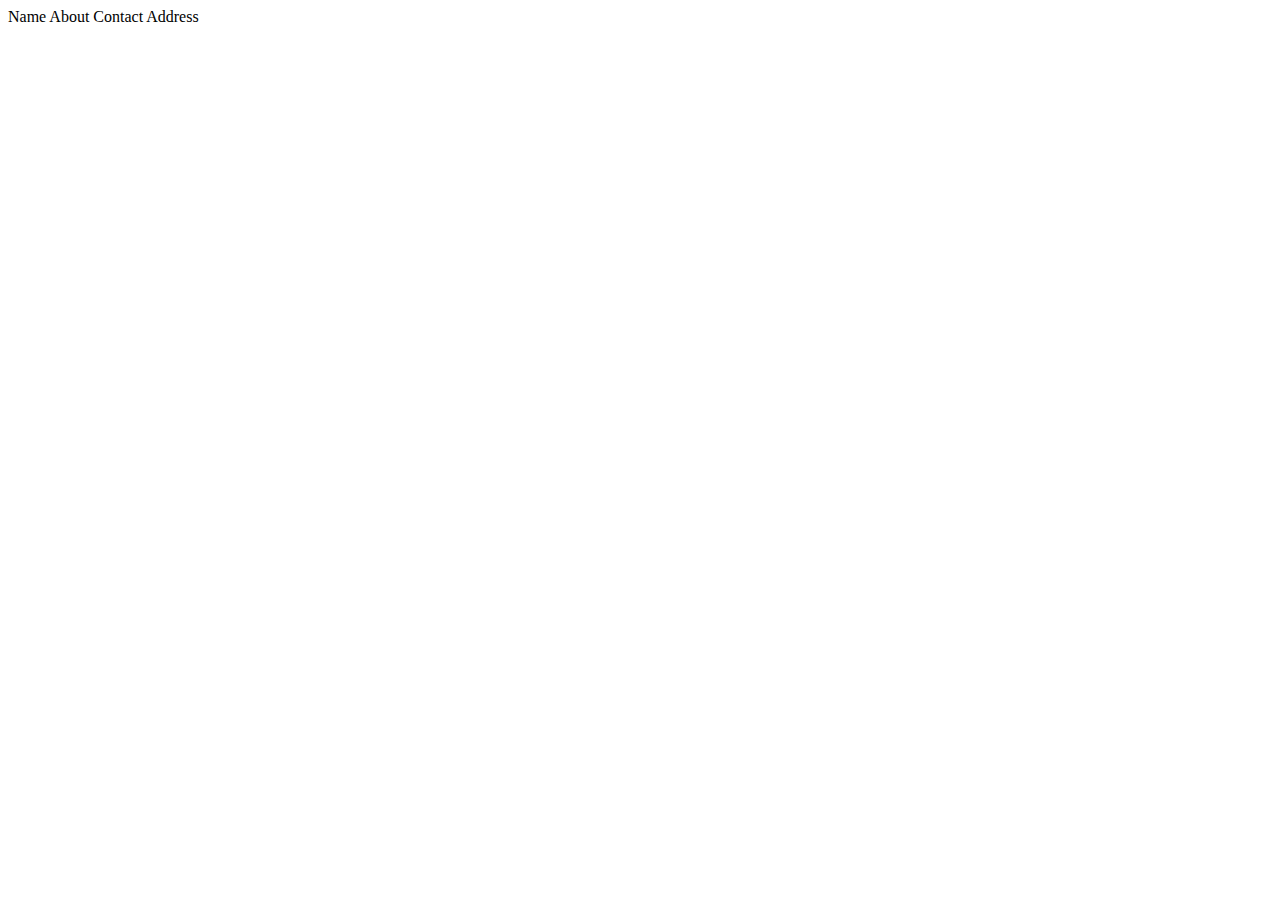
<file: index.html>
<!DOCTYPE html>
<html lang="en">
<head>
    <meta charset="UTF-8">
    <meta name="viewport" content="width=device-width>, initial-scale=1.0">
    <title>Document</title>
    <style>
       #parent{
        
       }
       #one{
        background-color: blue;
        height:40px;
        width:20px;
        align-items: center;
       }
       #two{
        background-color: red;
        height: 40px;
        width: 20px;
        display 
       }
       #three{
        background-color: 

       }
    </style>
</head>
<body>
   <div id="parent"></div>
   <span>Name</span>
   <span>About</span>
   <span>Contact</span>
   <span>Address</span>
</body>
</html>
</file>
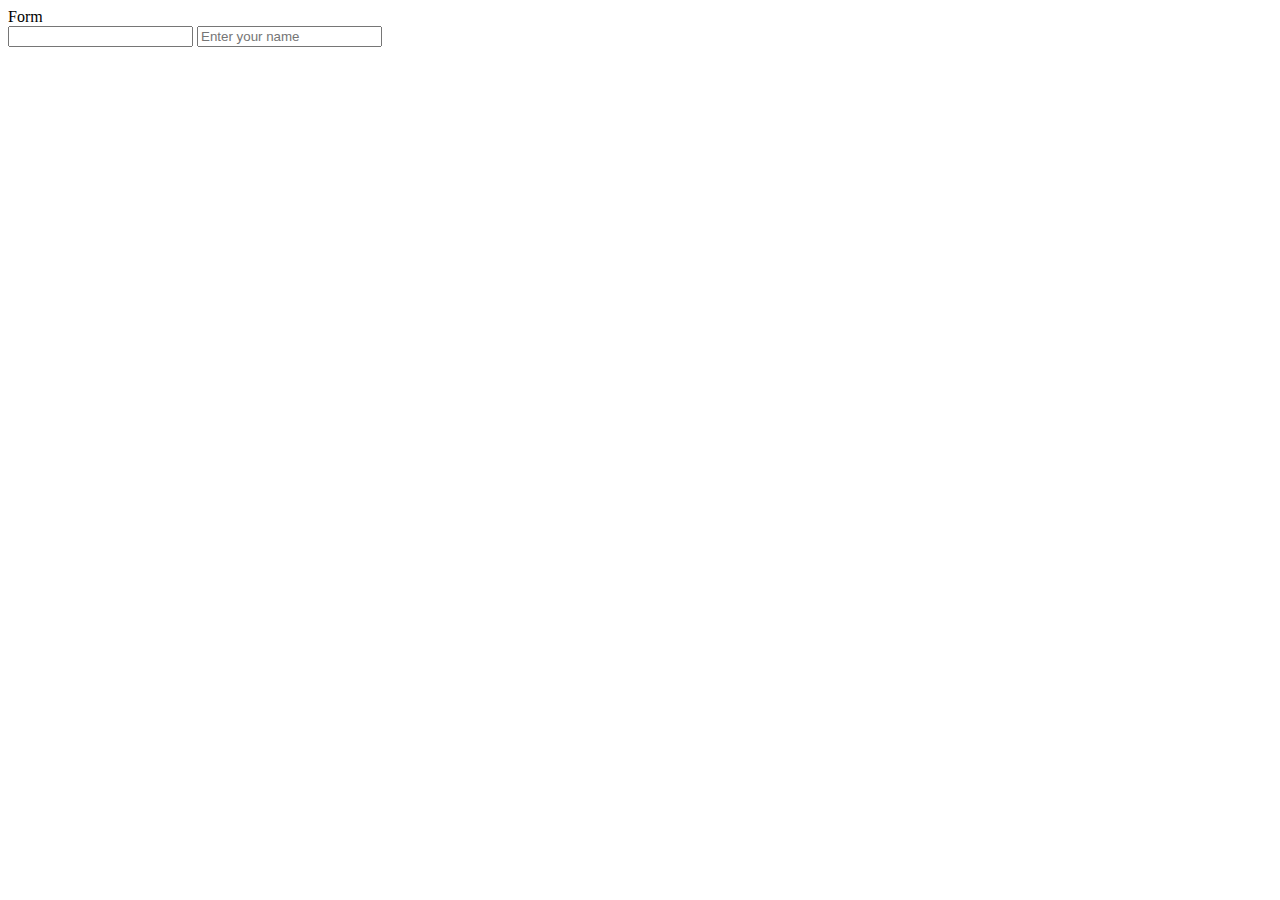
<file: box.html>
<!DOCTYPE html>
<html lang="en">
<head>
    <meta charset="UTF-8">
    <meta name="viewport" content="width=device-width, initial-scale=1.0">
    <title>Document</title>
</head>
<body>
    <div >Form</div>
    <span>
    <input type="text " 
    </span>
    <input type="text" placeholder="Enter your name";
    
    
</body>
</html>
</file>
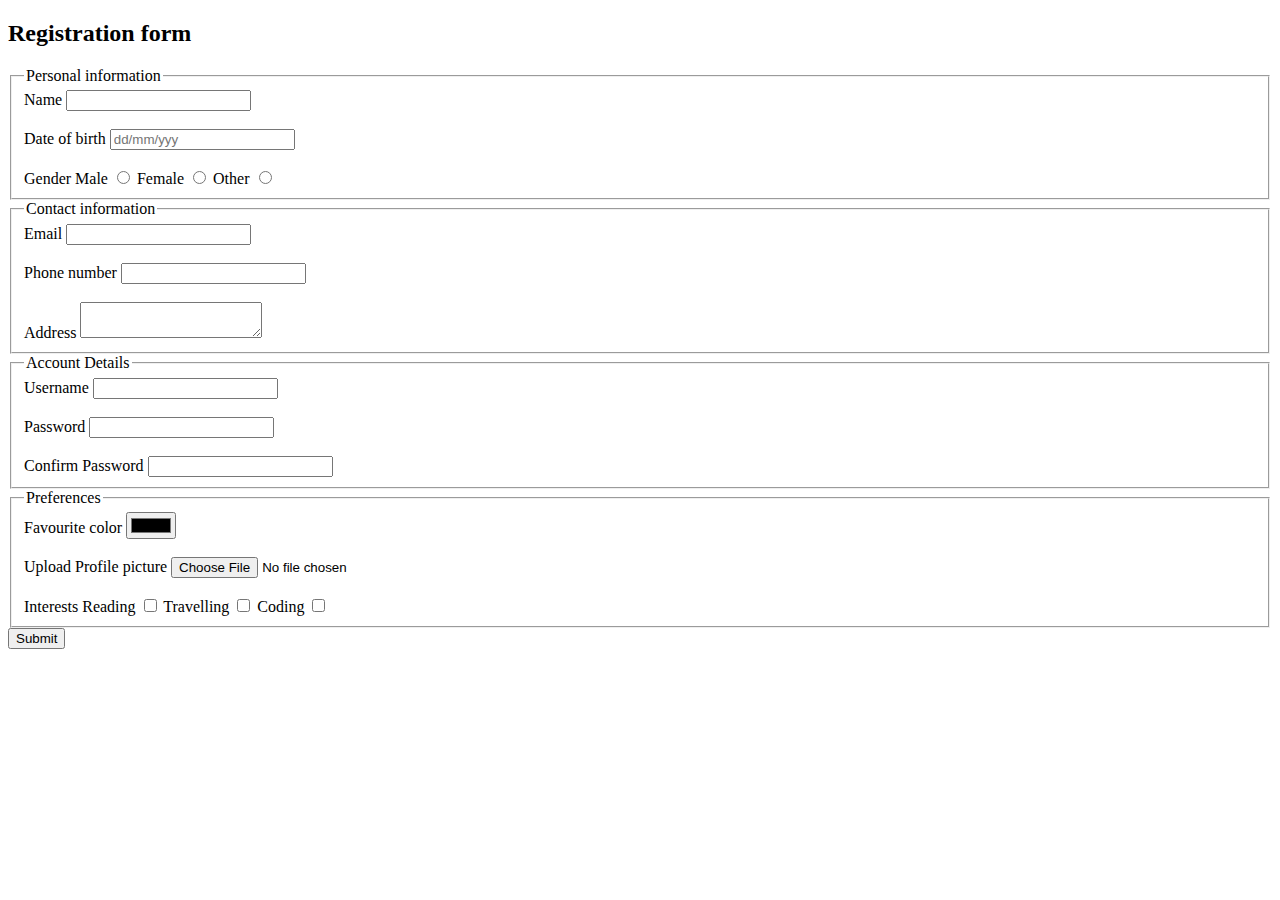
<file: class1.html>
<!DOCTYPE html>
<html lang="en">
<head>
    <meta charset="UTF-8">
    <meta name="viewport" content="width=device-width, initial-scale=1.0">
    <title>Document</title>
</head>
<body>
    <h2>Registration form</h2>
    <fieldset>
        
        <legend>Personal information</legend>
        <span>Name</span>
        <input type="text">
        <br>
        <br>
        <span>Date of birth</span>
        <input type="text" placeholder="dd/mm/yyy">
        <br>
        <br>
        <span>Gender</span>
        <span>Male</span>
        <input type="radio">
        <span>Female</span>
        <input type="radio">
        <span>Other</span>
        <input type="radio">
    </fieldset>
    <fieldset>
        <legend>Contact information</legend>
        <span>Email</span>
        <input type="text">
        <br>
        <br>
        <span>Phone number</span>
        <input type="text">
        <br>
        <br>
        <span>Address</span>
        <textarea></textarea>
    </fieldset>
    <fieldset>
        <legend>Account Details</legend>
        <span>Username</span>
        <input type="text">
        <br>
        <br>
        <span>Password</span>
        <input type="text" >
        <br>
        <br>
        <span>Confirm Password</span>
        <input type="text">
    </fieldset>
    <fieldset>
        <legend>Preferences</legend>
        <span>Favourite color</span>
        <input type="color">
        <br>
        <br>
        <span>Upload Profile picture</span>
        <input type="file">        
        <br>
        <br>
        <span>Interests</span>
        <span>Reading</span>
        <input type="checkbox">
        <span>Travelling</span>
        <input type="checkbox">
        <span>Coding</span>
        <input type="checkbox">
    </fieldset>
    <input type="submit">   
</body>
</html>
</file>
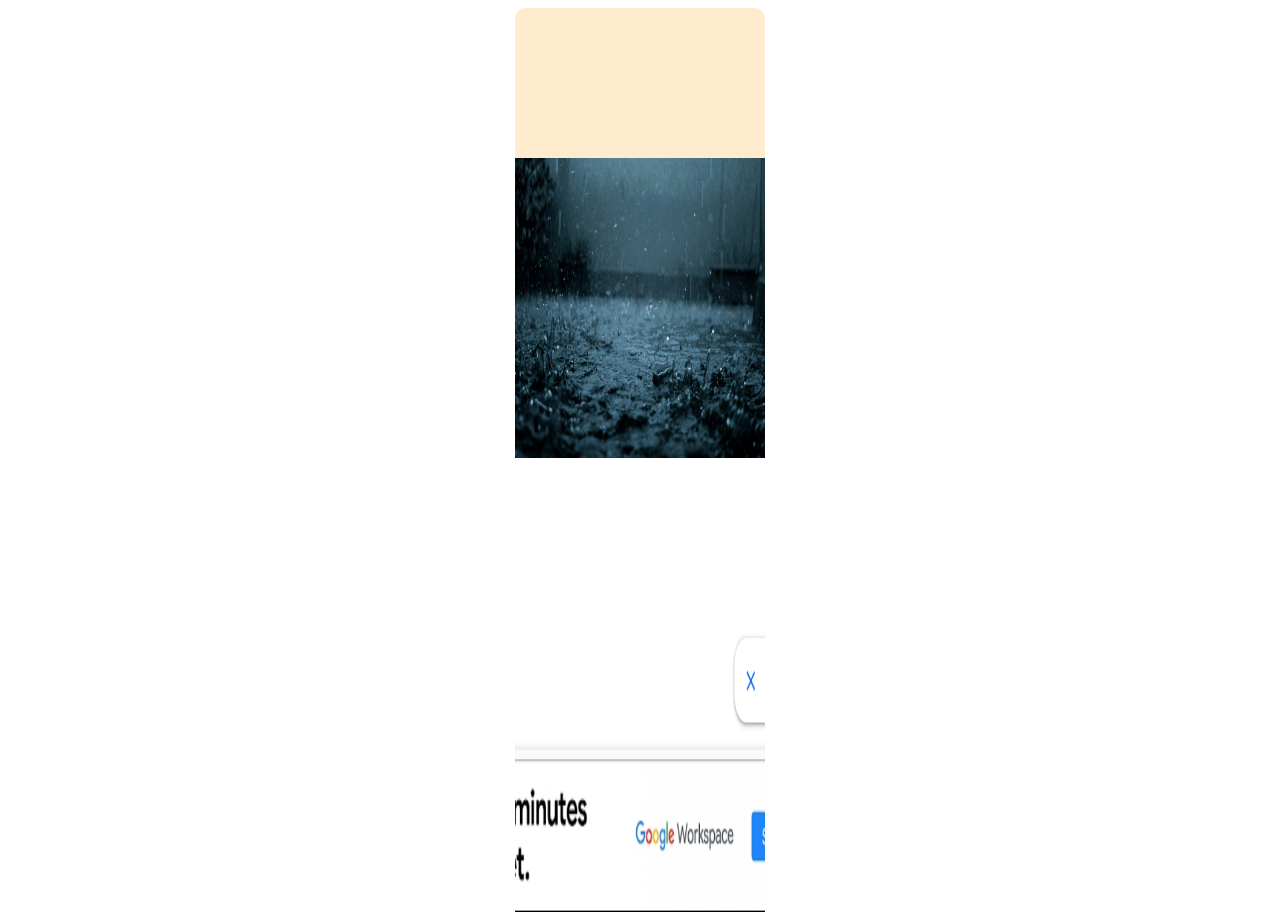
<file: class10.html>
<!DOCTYPE html>
<html lang="en">
<head>
    <meta charset="UTF-8">
    <meta name="viewport" content="width=4, initial-scale=1.0">
    <title>Document</title>
    <link rel="stylesheet" href="clasd10.css">
    <style>
        
    </style>
</head>
<body>
    <div id="parent">
        <div id="child-a"></div>
        <img src="wp7699374-raining-aesthetic-wallpapers.jpg">
        <div id="child-b"> </div>
        <img src="Screenshot 2025-06-14 171414.png">
    </div>
</body>
</html>
</file>
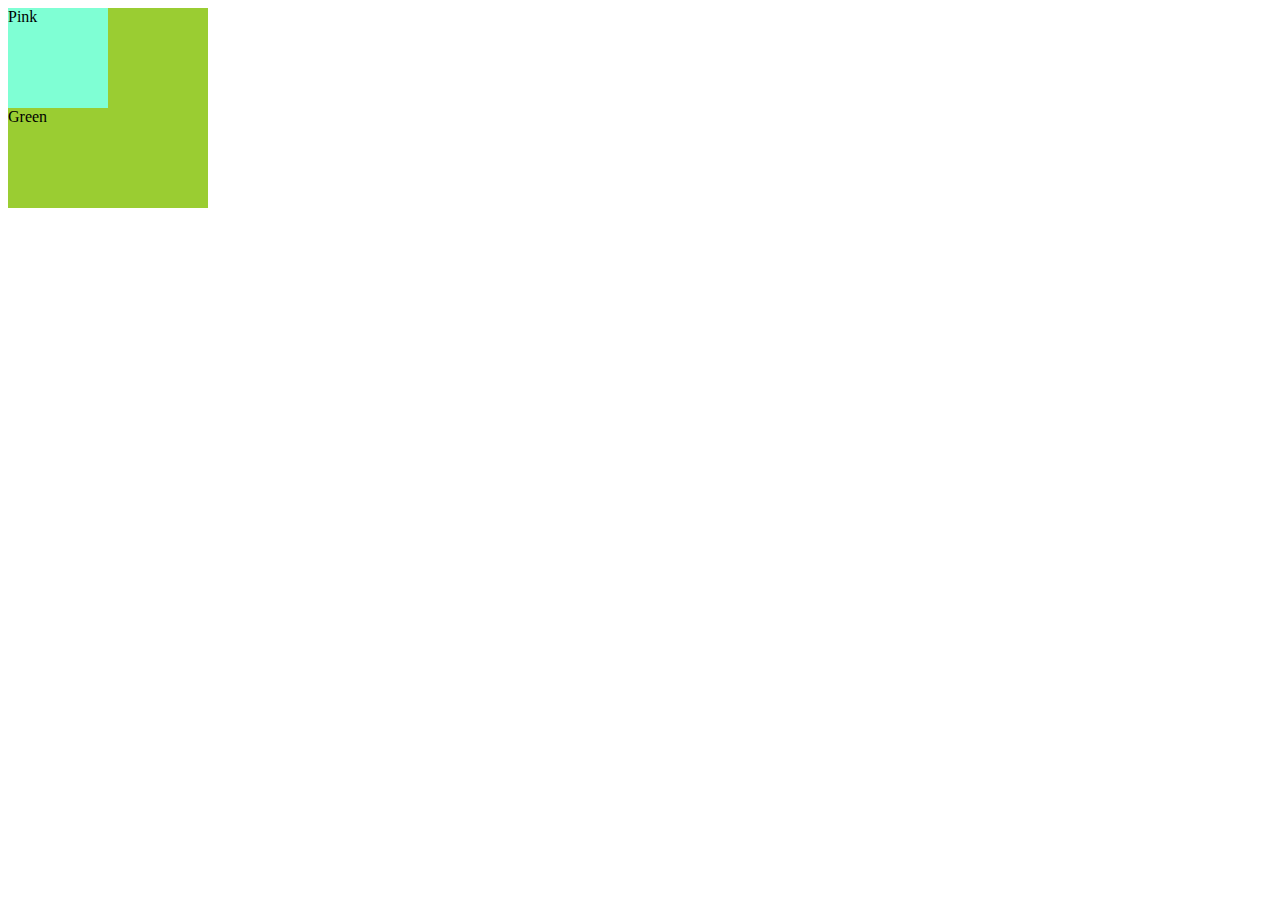
<file: class3.html>
<!DOCTYPE html>
<html lang="en">
<head>
    <meta charset="UTF-8">
    <meta name="viewport" content="width=device-width, initial-scale=1.0">
    <title>Document</title>
    <style>
        #parent{
            background-color: yellowgreen;
            height:200px;
            width:200px;
        }
        #child{
            background-color: aquamarine;
            height:50%;
            width:50%;
        }
    </style>
</head>
<body>
    <div id="parent">
        <div id="child">
            <span>Pink</span>
        </div>
        <span>Green</span>
    </div>
    
</body>
</html>
</file>
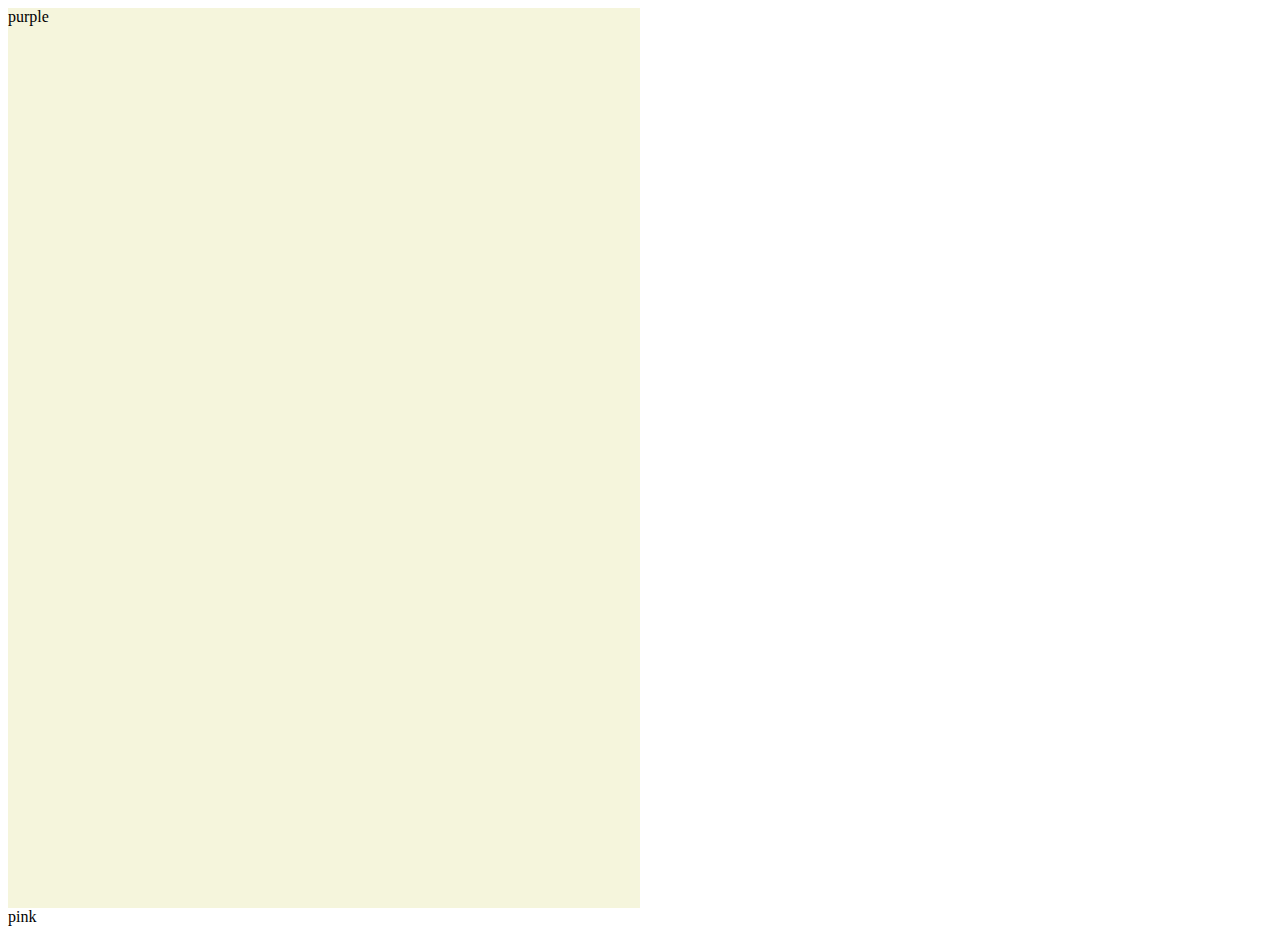
<file: class4.html>
<!DOCTYPE html>
<html lang="en">
<head>
    <meta charset="UTF-8">
    <meta name="viewport" content="width=device-width, initial-scale=1.0">
    <title>Document</title>
    <style>
        div{
            background-color: beige;
            height:100vh;
            width:50%;
        }
    </style>
</head>
<body>
    <div id="parent">
        <div id="child">
            <span>purple</span>
        </div>
        <span>pink</span>
    </div>

    
    
</body>
</html>
</file>
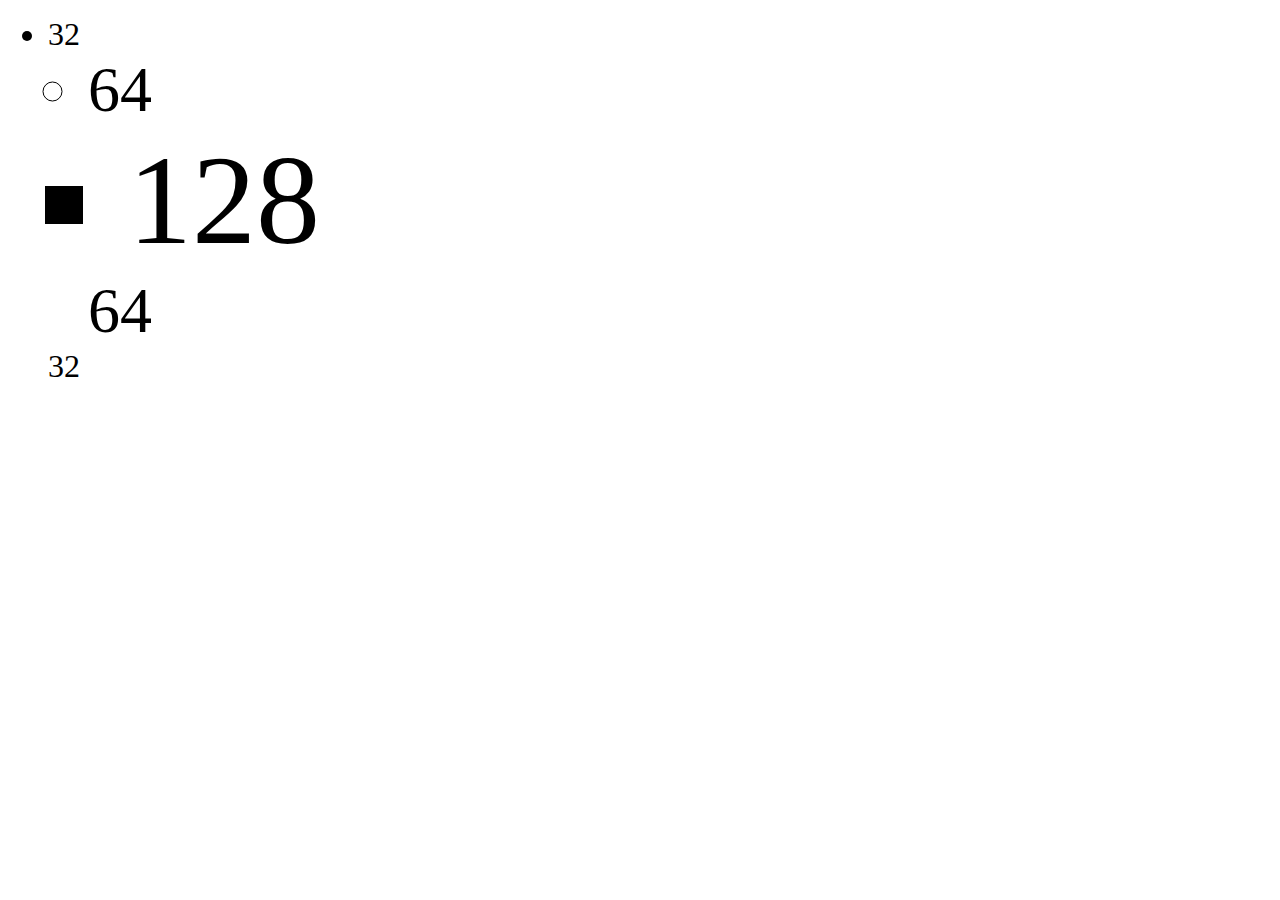
<file: class5.html>
<!DOCTYPE html>
<html lang="en">
<head>
    <meta charset="UTF-8">
    <meta name="viewport" content="width=device-width, initial-scale=1.0">
    <title>Document</title>
    <style>
        li{
            font-size: 2em;
        }
    </style>
</head>
<body>
    <ul>
        <li>32
            <ul>
                <li>64
                    <ul>
                        <li>128</li>
                    </ul>
               64 </li>
            </ul>
       32</li>
    </ul>
    
</body>
</html>
</file>
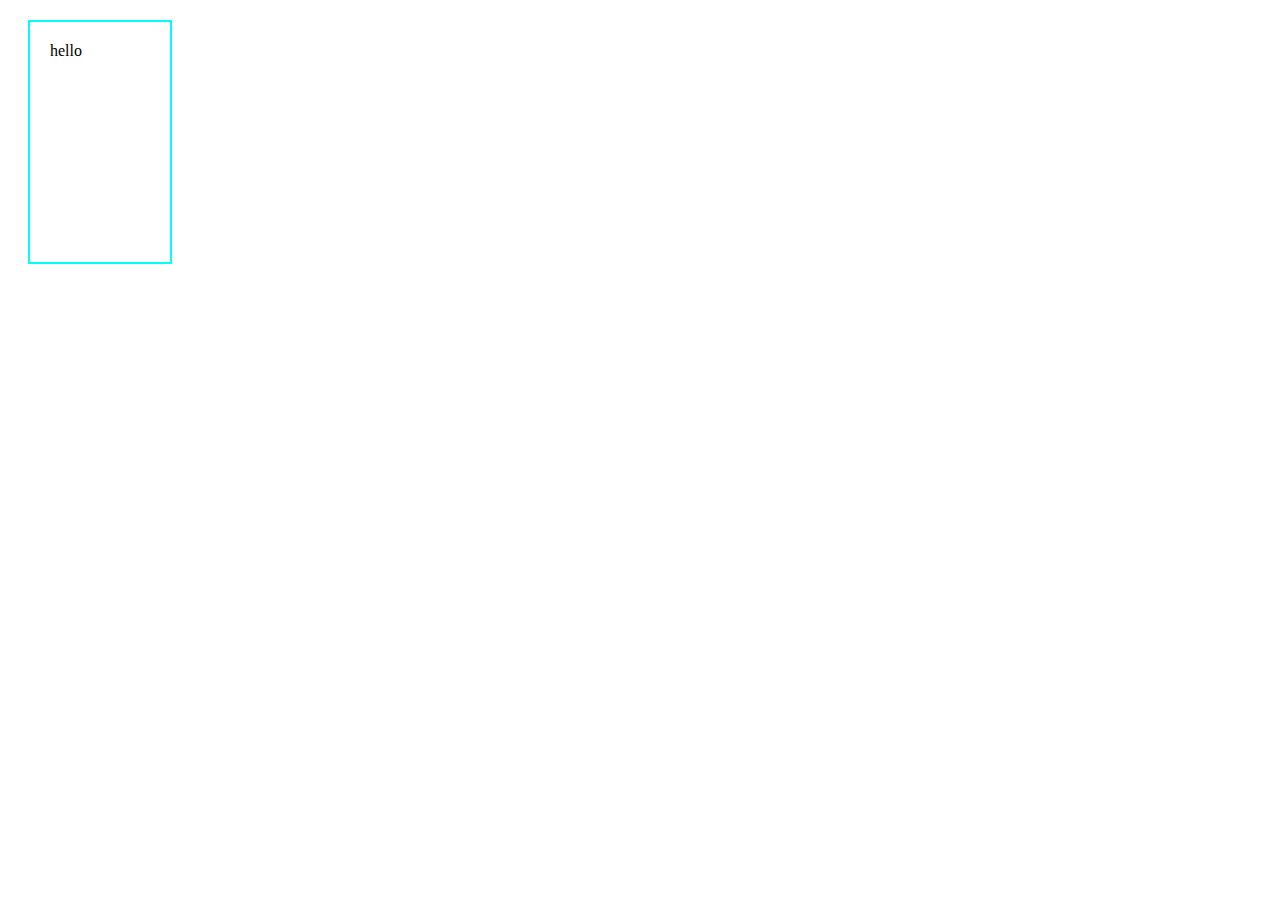
<file: class6.html>
<!DOCTYPE html>
<html lang="en">
<head>
    <meta charset="UTF-8">
    <meta name="viewport" content="width=device-width, initial-scale=1.0">
    <title>Document</title>
    <style>
        div{
            border:2px solid aqua;
            height: 200px;
            width: 100px;
            padding: 20px;
            margin : 20px;
        }
    </style>
</head>
<body>
    <div>hello</div>
</body>
</html>
</file>
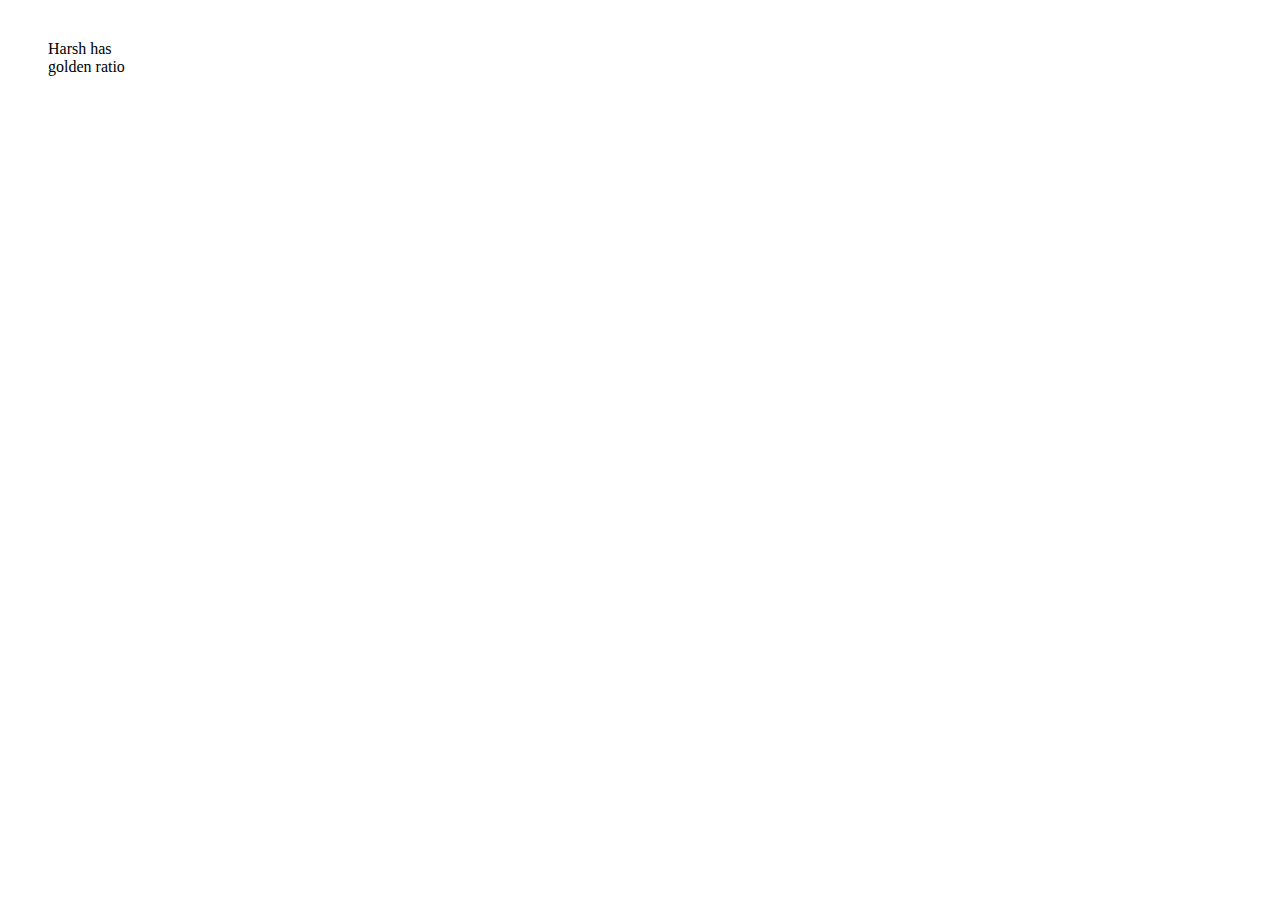
<file: class7.html>
<!DOCTYPE html>
<html lang="en">
<head>
    <meta charset="UTF-8">
    <meta name="viewport" content="width=device-width, initial-scale=1.0">
    <title>Document</title>
    <style>
        div{
            border: 8px sandybrown;
            height: 200px;
            width: 100px;
            padding: 20px;
            margin: 20px;
        }
        span{
            background-color: brown;
            height: 200px;
            width: 200px;
        }
    </style>
</head>
<body>
    <div>Harsh has golden ratio </div>
</body>
</html>
</file>
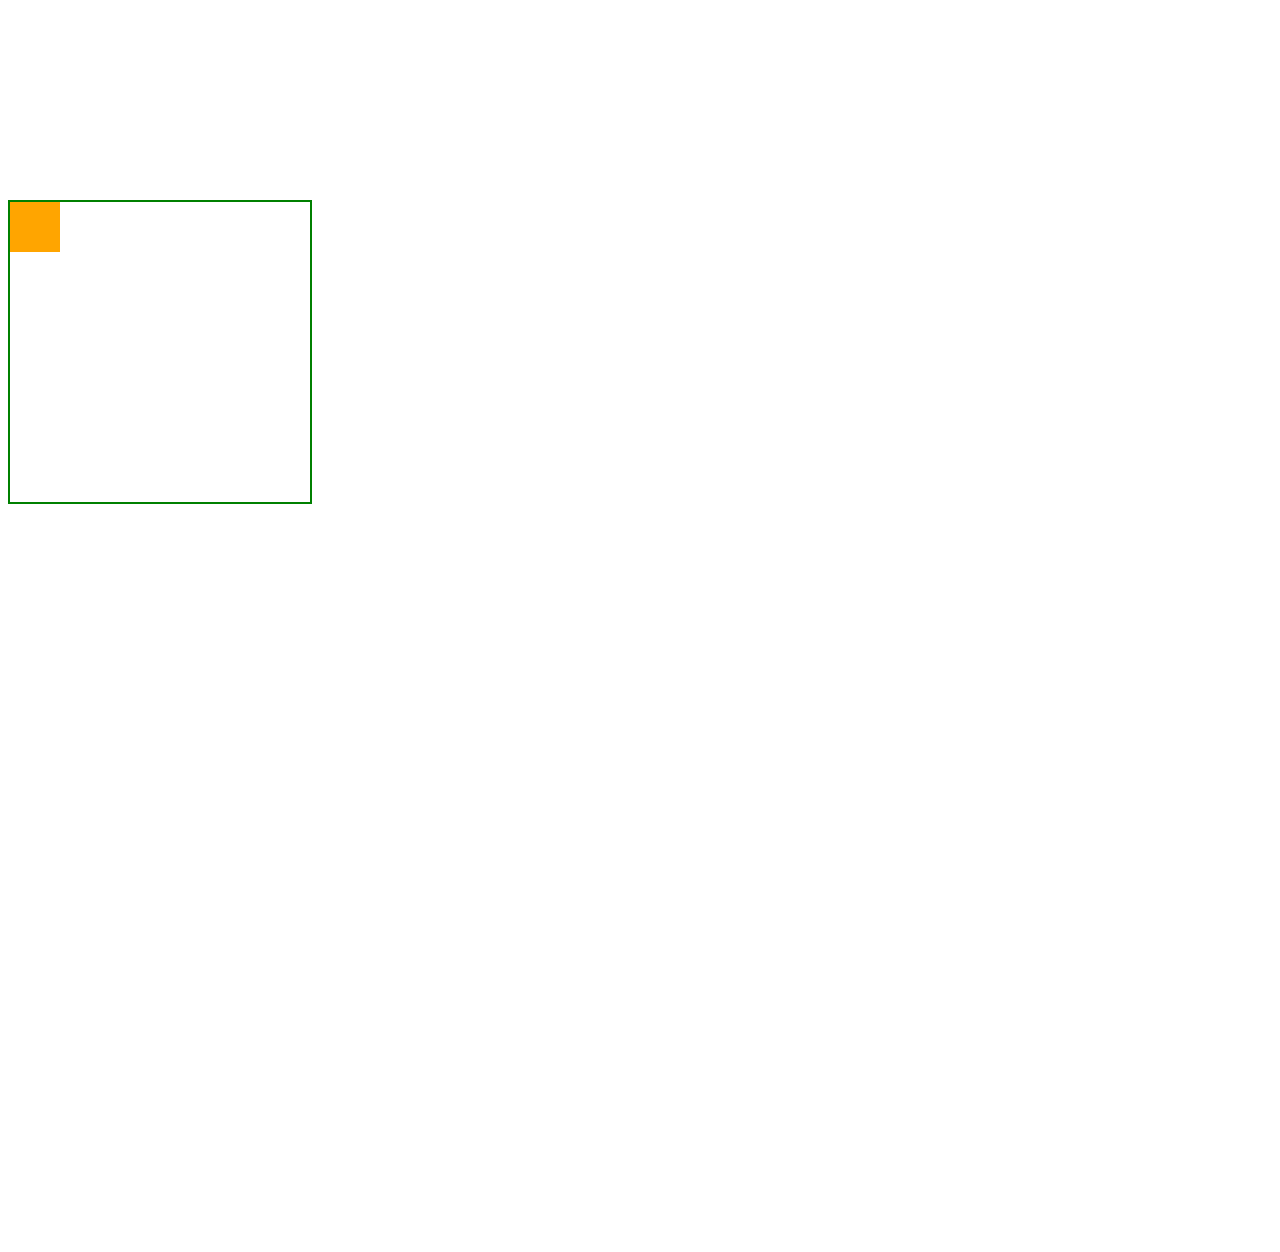
<file: class9.html>
<!DOCTYPE html>
<html lang="en">
<head>
    <meta charset="UTF-8">
    <meta name="viewport" content="width=device-width, initial-scale=1.0">
    <title>Document</title>
    <style>
        #parent{
            border: 2px solid green;
            height:300px;
            width:300px;
            position:absolute;
            top:200px;
        }
        #child{
            height : 50px;
            width:50px;
            position:sticky;
            background-color: orange;
            top:20px;
        }
        .content{
            height:1000px;
        }
    </style>
</head>
<body>
    <div
        id="parent">
        <div id="child"></div>
        <div class="content"></div>

    </div>
</body>
</html>
</file>
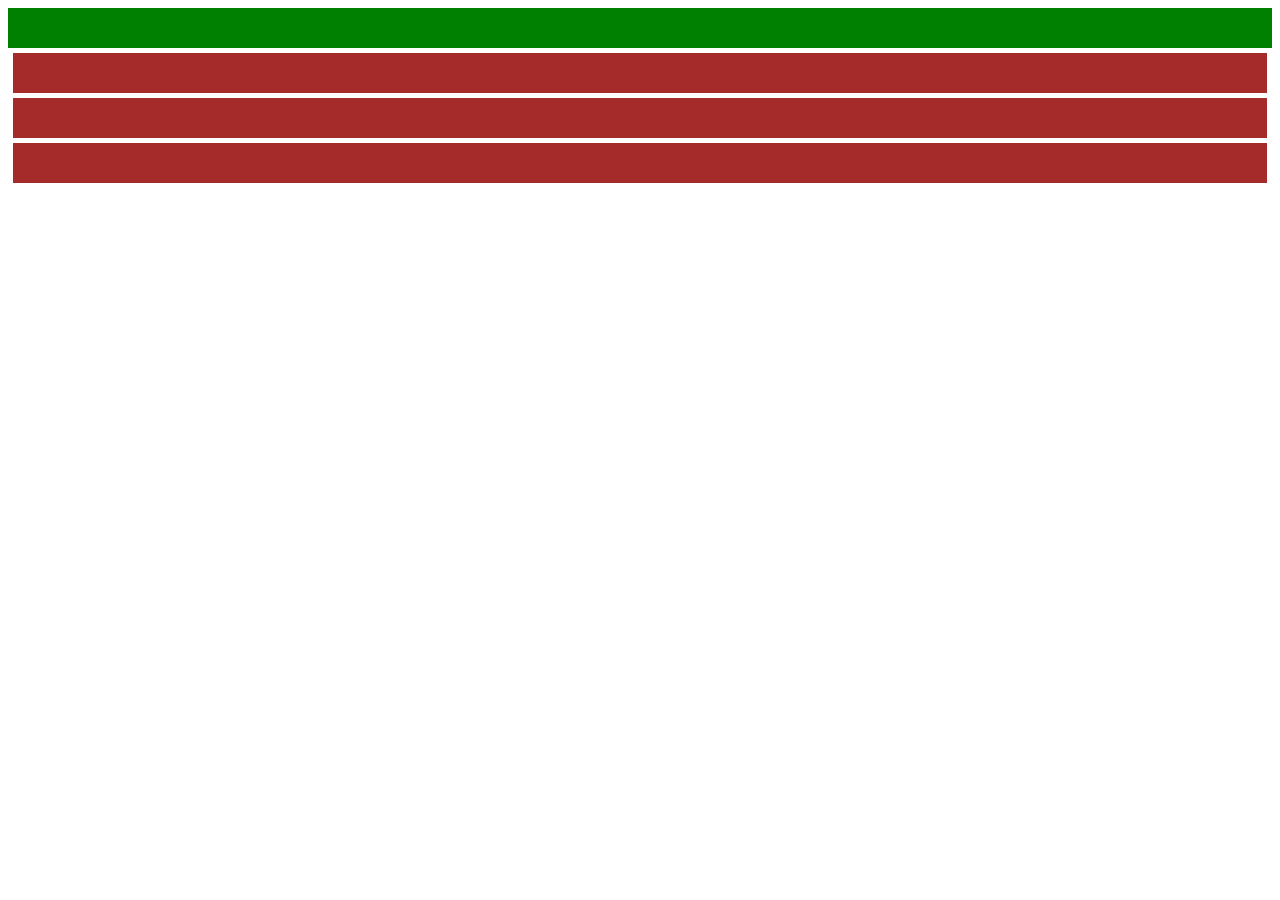
<file: flex.html>
<!DOCTYPE html>
<html lang="en">
<head>
    <meta charset="UTF-8">
    <meta name="viewport" content="width=device-width, initial-scale=1.0">
    <title>Document</title>
    <style>
        .flex-container{
            display:flex;
            background-color: green;
            padding:20px;
        }
        .flex-item{
            background-color: brown;
            color:white;
            margin:5px;
            padding:20px;
            text-align: center;
            flex:1;
        }
    </style>
</head>
<body>
    <div class="flex-container"></div>
    <div class="flex-item"></div>
    <div class="flex-item" ></div>
    <div class="flex-item"></div>
    
</body>
</html>
</file>
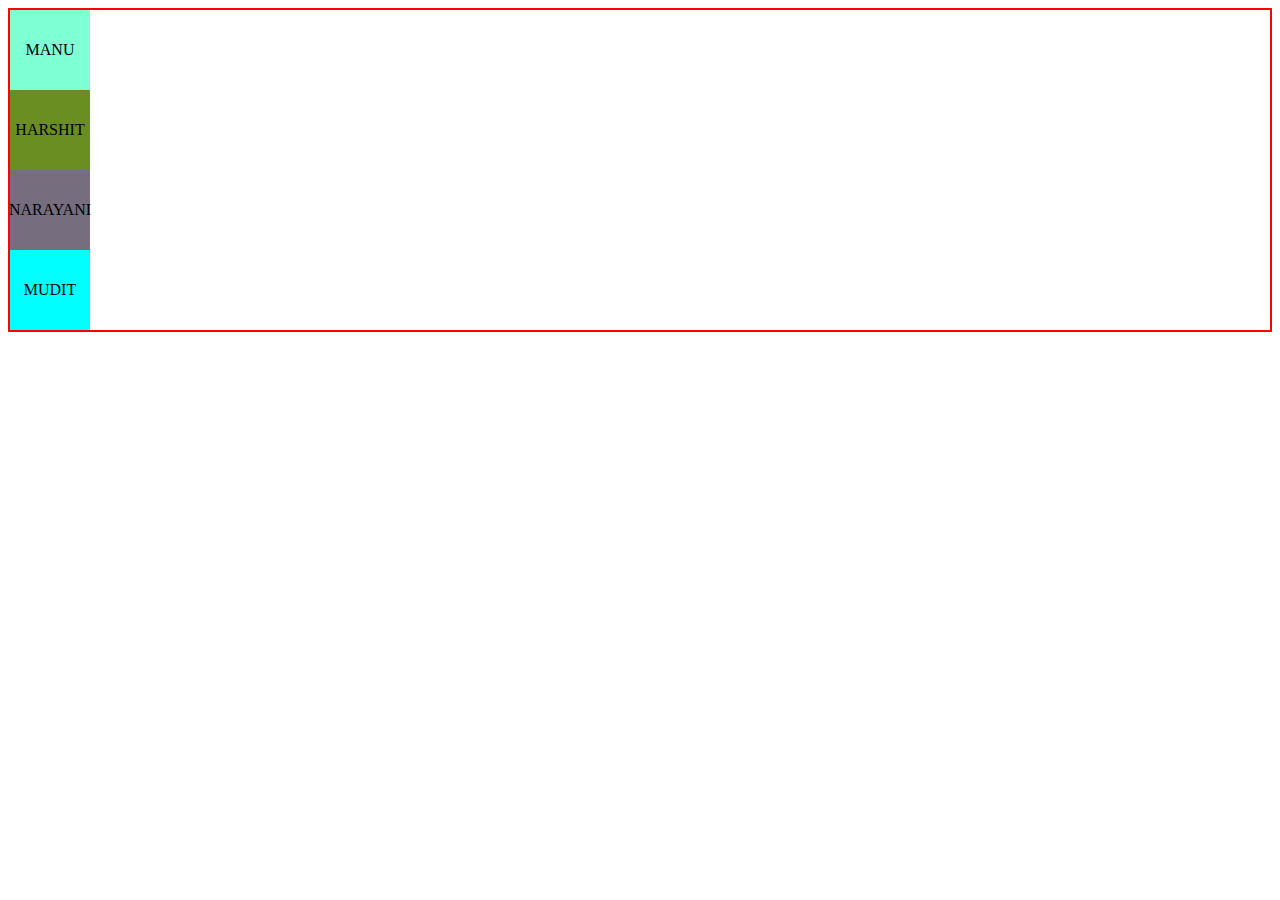
<file: kratika.html>
<!DOCTYPE html>
<html lang="en">
<head>
    <meta charset="UTF-8">
    <meta name="viewport" content="width=<device-width>, initial-scale=1.0">
    <title>Document</title>
    <link rel="stylesheet" href="kratika.css">
</head>
<body>
    <div id="parent">
        <div id="one" class="one">MANU</div>
        <div id="two" class="one">HARSHIT</div>
        <div id="three" class="one">NARAYANI</div>
        <div id="four" class="one">MUDIT</div>
    </div>
</body>
</html>
</file>
<file: clasd10.css>
#parent{
    height: 300px;
    width: 250px;
    background-color: blanchedalmond;
    border-radius: 11px;
    position:relative;
}
body{
    display:flex;
    justify-content: center;
    align-items: center;
}
#child-a{
    height: 50%;
    width: 100px;
}
#child-b{
    height: 50%;
    width:100%;
}
img{
    height: 100%;
    width:100%;
}
child-b img{
    height:50%;
    width:50%;
    border:radius:20px;
}
</file>
<file: kratika.css>
#parent{
    border:2px solid red;
    height:320px;

}
.one{
    height: 80px;
    width: 80px;
    transition: 3s;
    display: flex;
    justify-content: center;
    align-items: center;
}
#parent:hover .one{
    margin-left: 710px;
    border-radius: 50;
}
#one{
    background-color: aquamarine;
    transition-timing-function:ease-in;
}
#two{
    background-color: olivedrab;
    transition-timing-function: ease;

}
#three{
    background-color: rgb(118, 109, 126);
    transition-timing-function: ease-out;
}
#four{
    background-color: aqua;
    transition-timing-function: ease-in-out;
}
</file>
